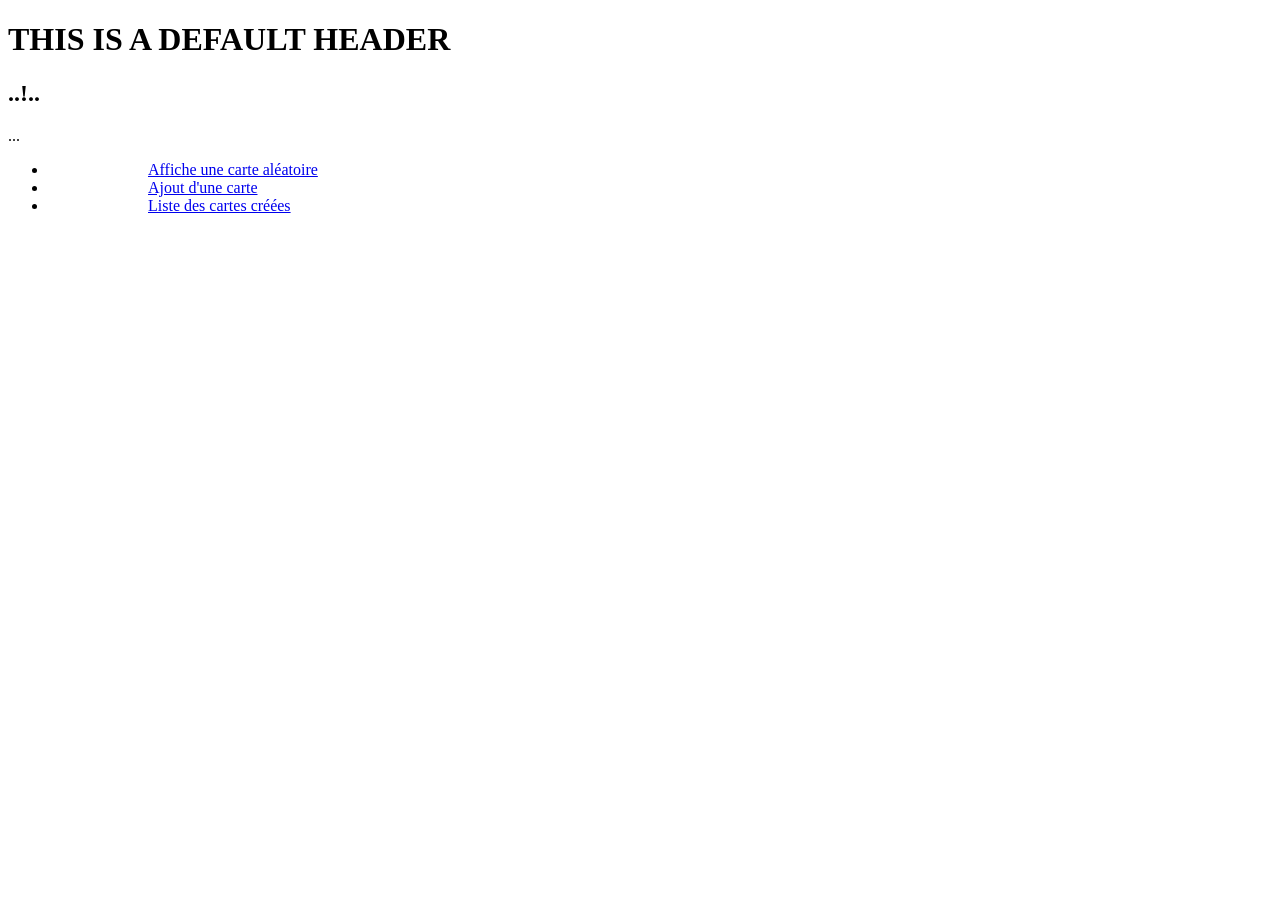
<file: SPWebAppAtelier1/target/classes/templates/index.html>
<!DOCTYPE HTML>
<html xmlns:th="http://www.thymeleaf.org">
<head>
	<meta charset="UTF-8" />
	<title>Card creater</title>
	<link rel="stylesheet" type="text/css" th:href="@{/css/style.css}" />
</head>
<body>	
	<div th:replace="fragments/header :: header">
		<h1> THIS IS A DEFAULT HEADER</h1>
	</div>

	<h2 th:utext="${message}">..!..</h2>

	<div>
		<p th:utext="${messageLocal}">...</p>
	</div>
	<div>
		<nav>
			<ul>
				<li><a href="/getCard"><img th:src="@{../image/randomImage.jpg}" width="100"
					alt="">Affiche une carte aléatoire</a></li>
				<li><a href="/addCard"><img th:src="@{../image/addCard.jpg}" width="100"
					alt="">Ajout d'une carte</a></li>
				<li><a href="/getAll"><img th:src="@{../image/getAllCard.jpg}" width="100"
					alt="">Liste des cartes créées</a></li>
			</ul>
		</nav>
	</div>
</body>
</html>
</file>
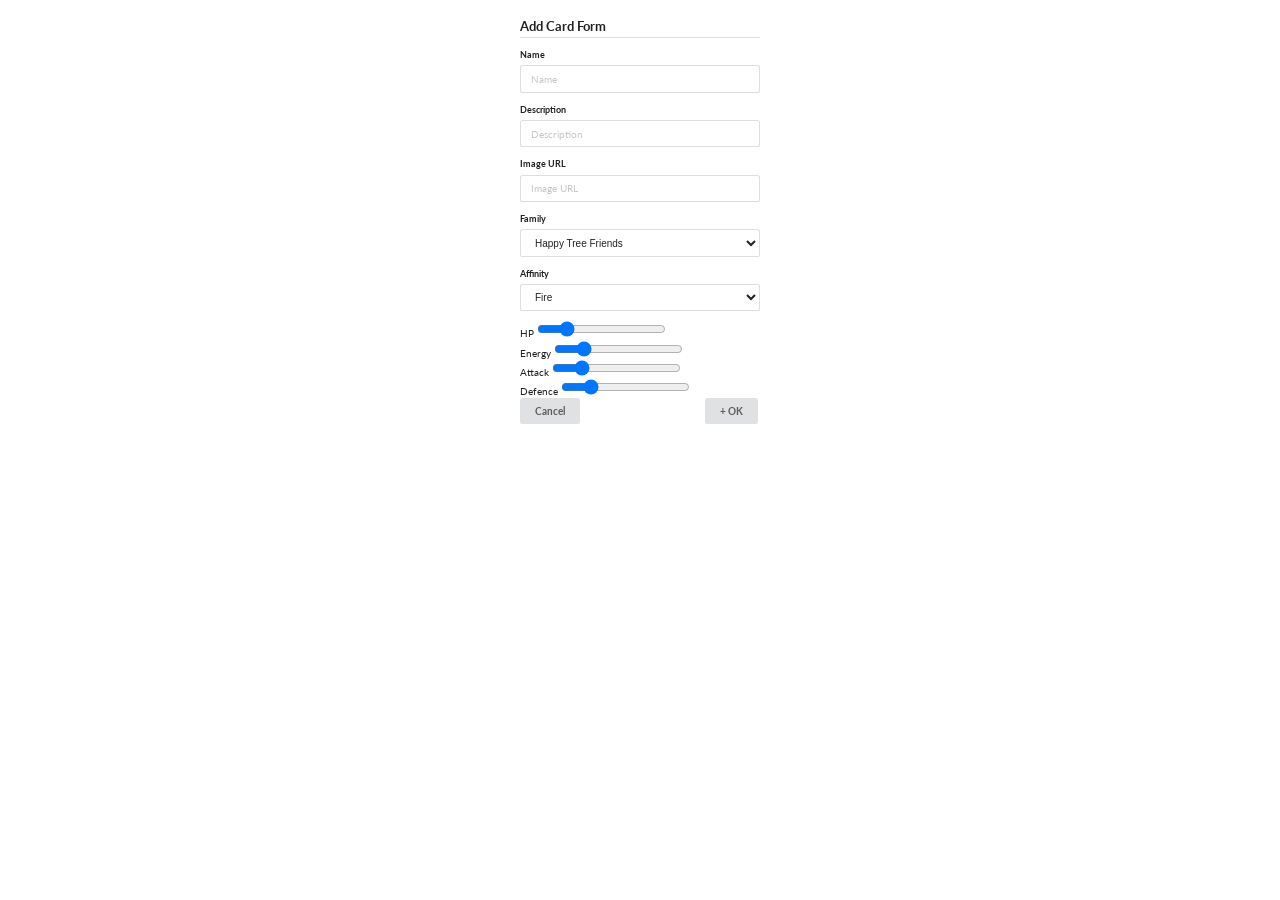
<file: SPEWebAppStatic/bin/static/addCard.html>
<!DOCTYPE html>
<html>
    <head>
        <!-- Standard Meta -->
        <meta charset="utf-8" />
        <meta http-equiv="X-UA-Compatible" content="IE=edge,chrome=1" />
        <meta name="viewport" content="width=device-width, initial-scale=1.0, maximum-scale=1.0">

        <!-- Site Properties -->
        <title>Grid Example - Semantic</title>

        <link rel="stylesheet" type="text/css" href="../lib/Semantic-UI-CSS-master/semantic.min.css">
        <link rel="stylesheet" type="text/css" href="css/custom.css">

    </head>

    <body>
        <div class="ui five column grid">
            <div class="row"></div>
            <div class="column"></div>
            <div class="column"></div>
            <div class="column">
                <form class="ui form" action="./addData" method="GET" id="addCardForm">
                    <h3 class="ui dividing header">Add Card Form</h3>
                    <div class="field">
                        <label>Name</label>
                        <input type="text" name="Name" placeholder="Name" id="Name">
                    </div>
                    <div class="field">
                        <label>Description</label>
                        <input type="text" name="Description" placeholder="Description"id="Description">
                    </div>
                    <div class="field">
                        <label>Image URL</label>
                        <input type="text" name="Image URL" placeholder="Image URL" id="Image URL">
                    </div>
                    <div class="field">
                        <label>Family</label>
                        <select name="Family" id="Family">
                            <option value="Happy Tree Friends">Happy Tree Friends</option>
                            <option value="Pokémon">Pokémon</option>
                            <option value="Yu-Gi-Oh">Yu-Gi-Oh</option>
                          </select>
                    </div>
                    <div class="field">
                        <label>Affinity</label>
                        <select name="Affinity" id="Affinity">
                            <option value="Fire">Fire</option>
                            <option value="Ice">Ice</option>
                            <option value="Water">Water</option>
                            <option value="Spectre">Spectre</option>
                            <option value="Flower">Flower</option>
                          </select>
                    </div>
                    <div class="slidecontainer">
                        <label>HP</label>
                        <input name="HP" type="range" min="1" max="100" value="20" class="slider" id="HPRange">
                    </div>
                    <div class="slidecontainer">
                        <label>Energy</label>
                        <input name="Energy" type="range" min="1" max="100" value="20" class="slider" id="EnergyRange">
                    </div>
                    <div class="slidecontainer">
                        <label>Attack</label>
                        <input name="Attack" type="range" min="1" max="100" value="20" class="slider" id="AttackRange">
                    </div>
                    <div class="slidecontainer">
                        <label>Defence</label>
                        <input name="Defence" type="range" min="1" max="100" value="20" class="slider" id="DefenceRange">
                    </div>
                    <button class="ui button" type="button">Cancel</button>
                    <button class="ui button" type="button" style="float: right;" onclick="SendCard()">+ OK</button>
                </form>
            </div>
        </div>
    </body>
</html>
<script type="text/javascript" src="./js/addCard.js"></script>
</file>
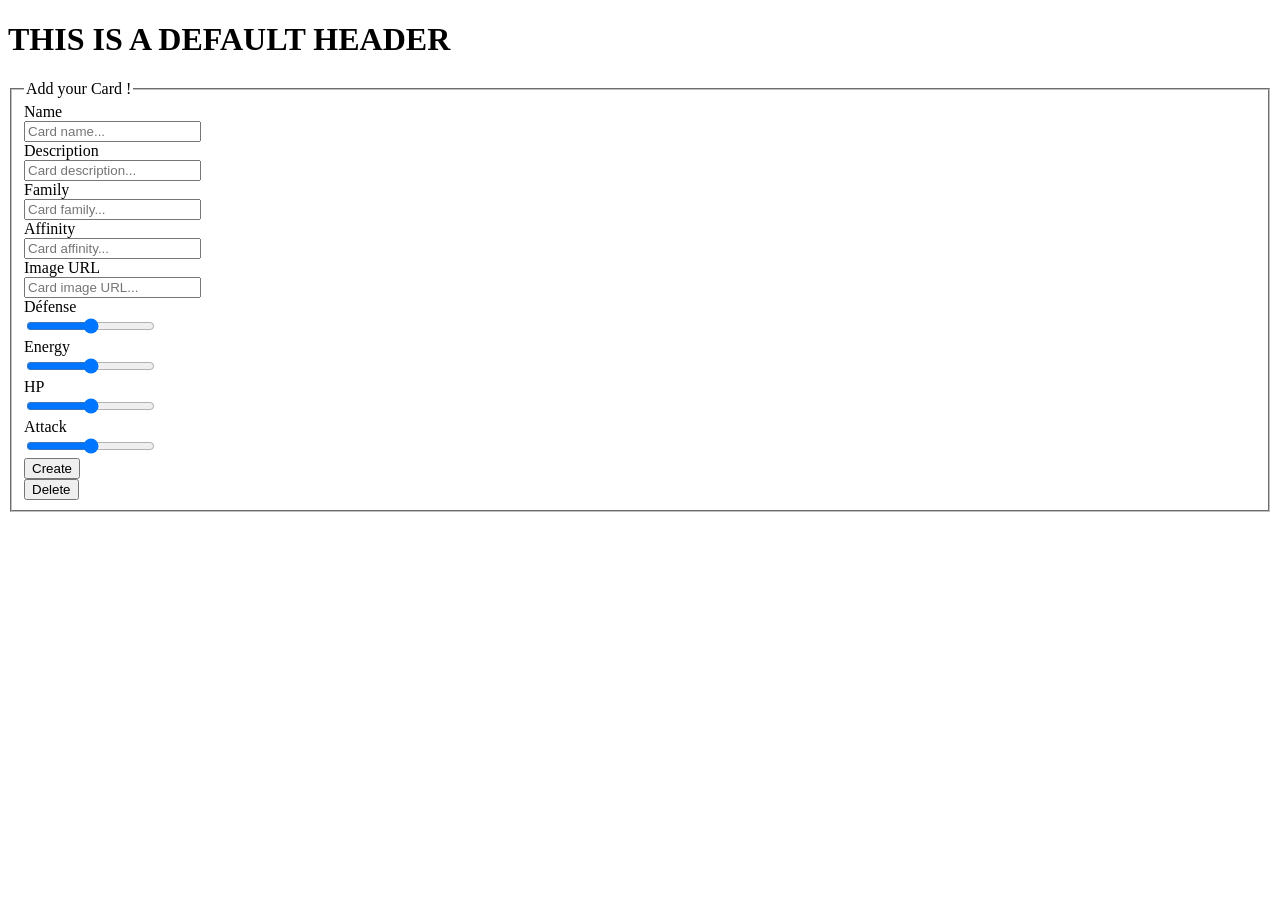
<file: SPWebAppAtelier1/target/classes/templates/cardForm.html>
<!DOCTYPE HTML>
<html xmlns:th="http://www.thymeleaf.org">
<head>
<meta charset="UTF-8" />
<title>Welcome</title>
<link rel="stylesheet" type="text/css" th:href="@{/css/style.css}" />

</head>
<body>
		<div th:replace="fragments/header :: header">
		<h1> THIS IS A DEFAULT HEADER</h1>
	</div>
	<form th:action="@{/addCard}"
         th:object="${cardForm}" method="POST">
		<fieldset >
			<legend >Add your Card ! </legend>
			<div >
				<label for="form-name">Name</label>
				<div >
					<input id="form-name" type="text"
						placeholder="Card name..." th:field="*{name}">
				</div>
			</div>
			<div >
				<label  for="form-description">Description</label>
				<div >
					<input  id="form-description" type="text"
						placeholder="Card description..." th:field="*{description}">
				</div>
				<label  for="form-family">Family</label>
				<div >
					<input id="form-family" type="text"
						placeholder="Card family..." th:field="*{family}">
				</div>
				<label  for="form-affinity">Affinity</label>
				<div >
					<input id="form-affinity" type="text"
						placeholder="Card affinity..." th:field="*{affinity}">
				</div>
				<label  for="form-imgUrl">Image URL</label>
				<div >
					<input  id="form-imgUrl" type="text"
						placeholder="Card image URL..." th:field="*{imgUrl}">
				</div>
				<label  for="form-defense">Défense</label>
				<div >
					<input  id="form-defense" type="range" min="0" max="100"
						placeholder="Card defense level..." th:field="*{defense}">
				</div>
				<label  for="form-energy">Energy</label>
				<div >
					<input  id="form-energy" type="range" min="0" max="100"
						placeholder="Card energy level..." th:field="*{energy}">
				</div>
				<label  for="form-HP">HP</label>
				<div >
					<input  id="form-HP" type="range" min="0" max="100"
						placeholder="Card HP level..." th:field="*{hp}">
				</div>
				<label  for="form-attack">Attack</label>
				<div >
					<input  id="form-attack" type="range" min="0" max="100"
						placeholder="Card attack level..." th:field="*{attack}">
				</div>
			</div>
			<div >
				<input type="submit"  class="uk-button uk-button-default" value="Create" />
			</div>
			
			<div >
				<input type="reset"  class="uk-button uk-button-default" value="Delete" />
			</div>

		</fieldset>
	</form>

</body>

</html>
</file>
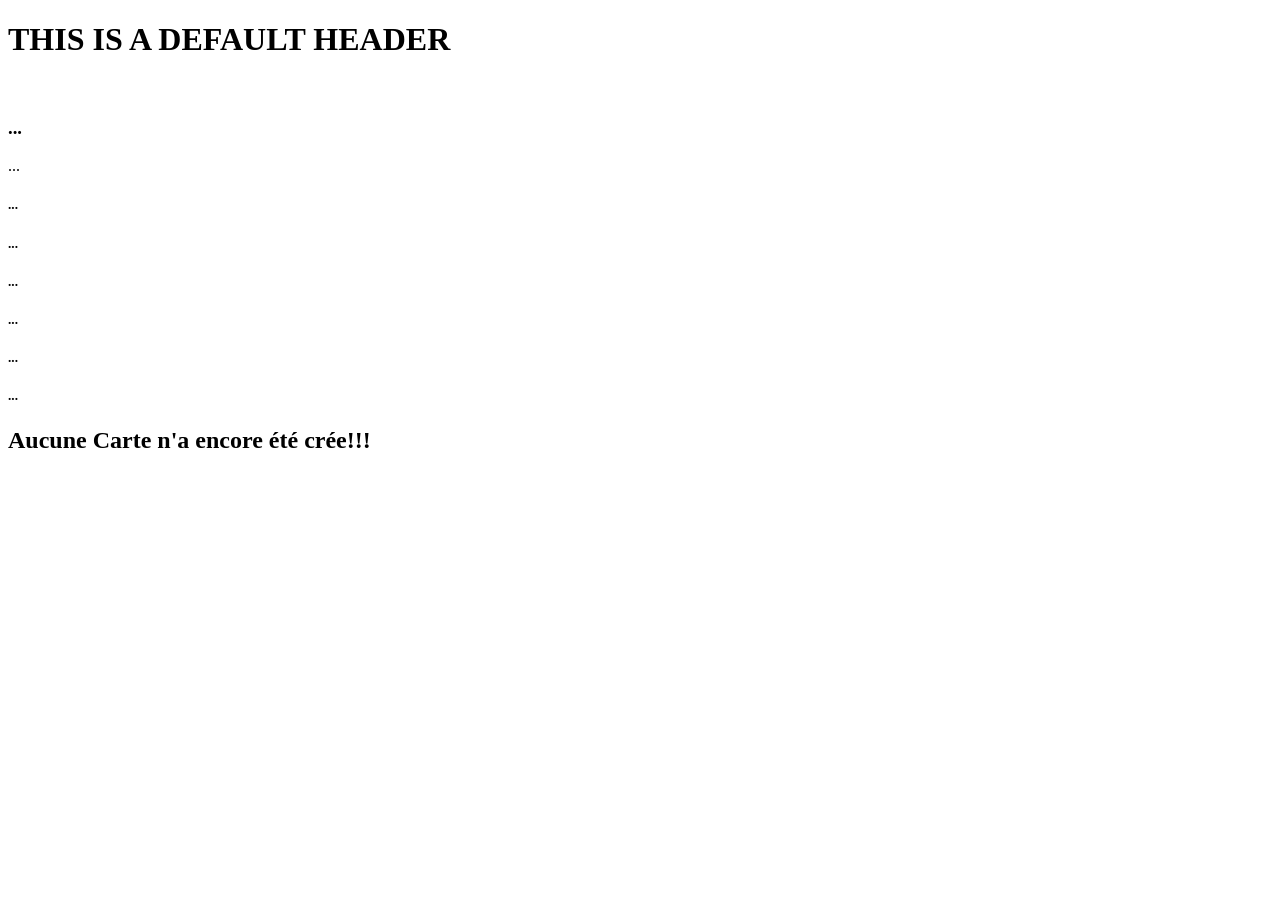
<file: SPWebAppAtelier1/target/classes/templates/cardView.html>
<!DOCTYPE HTML>
    <html xmlns:th="http://www.thymeleaf.org">
    <head>
    <meta charset="UTF-8" />
    <title>Welcome</title>
    <link rel="stylesheet" type="text/css" th:href="@{/css/style.css}" />
    </head>
    <body>
    	<div th:replace="fragments/header :: header">
    		<h1> THIS IS A DEFAULT HEADER</h1>
    	</div>
    	
    	<div th:if="${myCard != null }">
    	
    		<img th:src="${myCard.imgUrl}" alt="">

    		<h3 th:utext="${myCard.name}">...</h3>

    		<div>
    			<p th:utext="${myCard.description}">
    				...
    			</p>	
    		</div>
    		<h5 th:text="'Family:  '+${myCard.family}">...</h5>
    		<h5 th:text="'Affinity:  '+${myCard.affinity}">...</h5>
    		<h5 th:text="'Defense:  '+${myCard.defense}">...</h5>
			<h5 th:text="'Energy:  '+${myCard.energy}">...</h5>
			<h5 th:text="'HP:  '+${myCard.hp}">...</h5>
			<h5 th:text="'Attack:  '+${myCard.attack}">...</h5>
    	</div>
    	
    	<div th:unless="${myCard != null }">
 			<h2> Aucune Carte n'a encore été crée!!!</h2>
    	</div>
    	
    	
    	
    </body>
    </html>
</file>
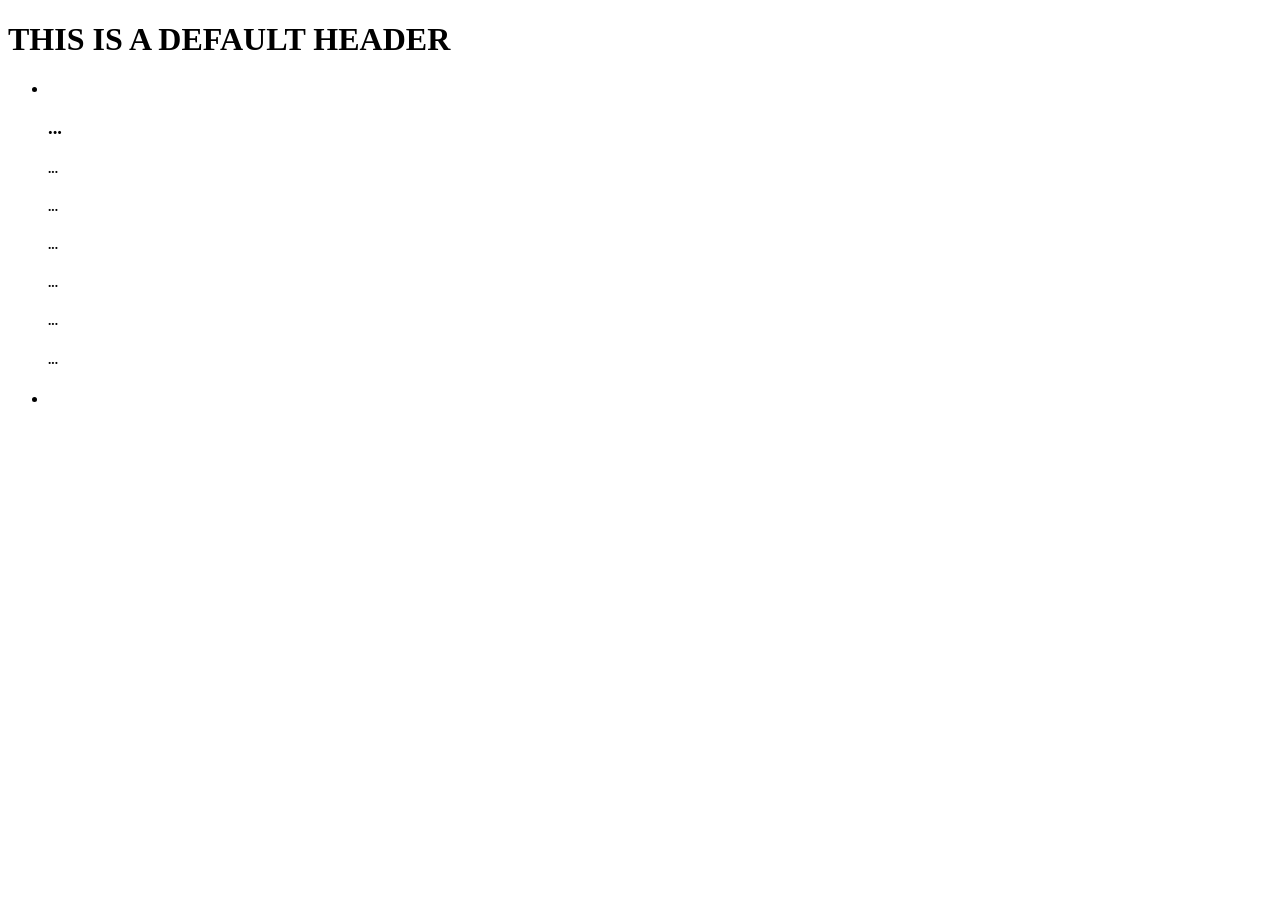
<file: SPWebAppAtelier1/target/classes/templates/cardViewList.html>
<!DOCTYPE HTML>
  <html xmlns:th="http://www.thymeleaf.org">
  <head>
  <meta charset="UTF-8" />
  <title>Welcome</title>
  <link rel="stylesheet" type="text/css" th:href="@{/css/style.css}" />
  </head>
  <body>
  	<div th:replace="fragments/header :: header">
  		<h1> THIS IS A DEFAULT HEADER</h1>
  	</div>
  	<ul>
  		<li th:each="card : ${cardList}">
  			<div>
  				<img th:src="${card.imgUrl}" alt="">
  				<h3 th:utext="${card.name}">...</h3>
  				<div >
  					<p th:text="'Description:  '+${card.description}"></p>
  				</div>
  				<h5 th:text="'Family:  '+${card.family}">...</h5>
  				<h5 th:text="'Affinity:  '+${card.affinity}">...</h5>
  				<h5 th:text="'Defense:  '+${card.defense}">...</h5>
  				<h5 th:text="'Energy:  '+${card.energy}">...</h5>
  				<h5 th:text="'HP:  '+${card.hp}">...</h5>
  				<h5 th:text="'Attack:  '+${card.attack}">...</h5>
  			</div>
  		<li>
  	</ul>
  </body>
  </html>
</file>
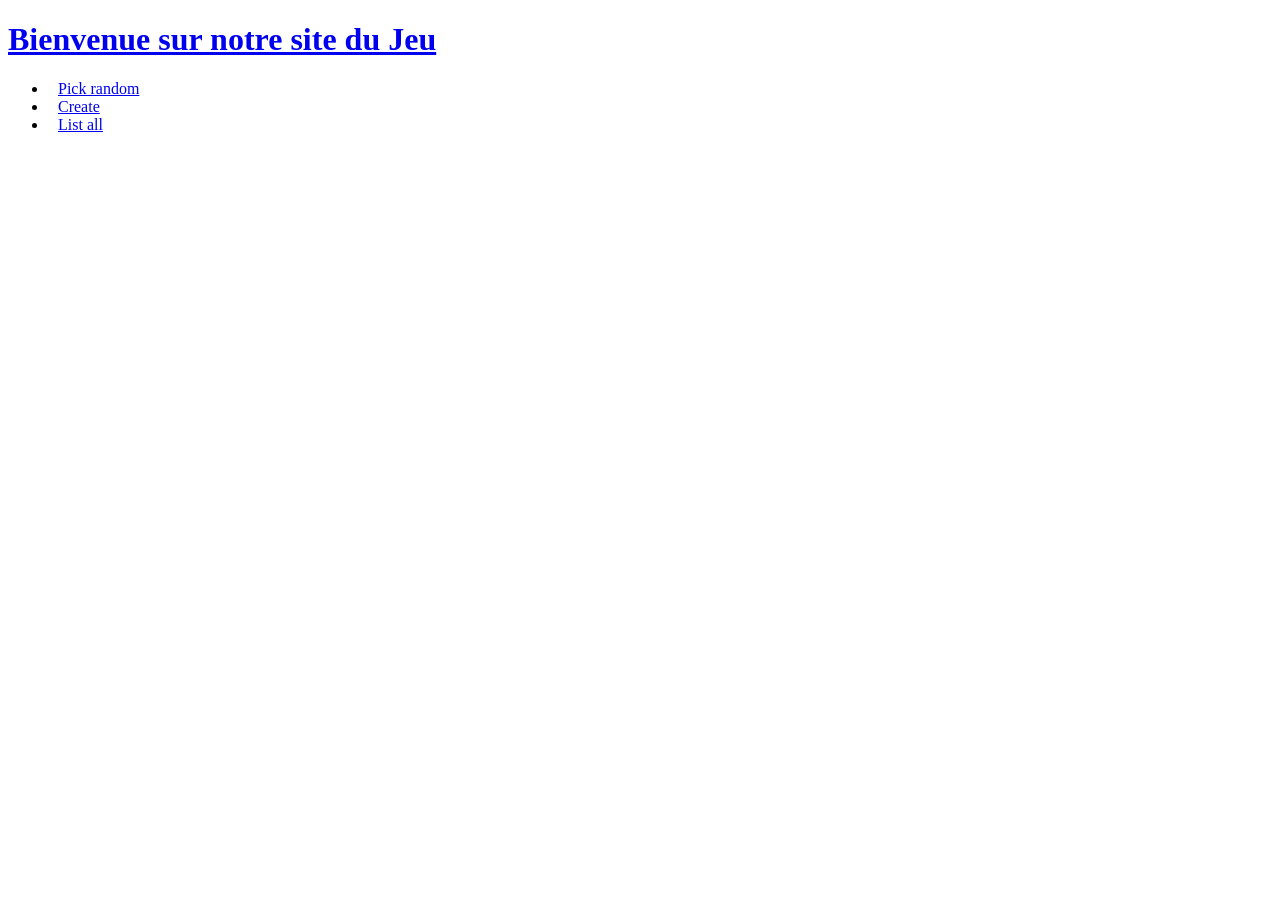
<file: SPWebAppAtelier1/target/classes/templates/fragments/header.html>
<!DOCTYPE HTML>
<html xmlns:th="http://www.thymeleaf.org">
	<head>
		<meta charset="UTF-8" />
		<title>HEADER</title>
		<link rel="stylesheet" type="text/css" th:href="@{/css/style.css}" />
	</head>
	<body>
	
		<div th:fragment="header">
			<a href="/index"><h1>Bienvenue sur notre site du Jeu</h1></a>
		
			<div>
				<nav>
					<ul>
						<li><a href="/getCard"><img th:src="@{../image/randomImage.jpg}" width="10"
							alt="">Pick random</a></li>
						<li><a href="/addCard"><img th:src="@{../image/addCard.jpg}" width="10"
							alt="">Create </a></li>
						<li><a href="/getAll"><img th:src="@{../image/getAllCard.jpg}" width="10"
							alt="">List all</a></li>
					</ul>
				</nav>
			</div>
		</div>
	</body>
</html>
</file>
<file: SPEWebAppStatic/bin/static/css/custom.css>
html{
    font-size: 10px
}

body{
    font-size: 10px
}

.statsTable{
    margin-left: auto;
    margin-right: auto;
}

.cardName{
    text-transform: uppercase;
    font-size: larger;
}

.imageCard{
    height: 100px;
}

.limitText{
    text-overflow:ellipsis;
}

.ui.messageLight{
    background: #ffffff;
    padding: 1em 1.5em;
    line-height: 1.4285em;
    border-radius: .28571429rem;
    -webkit-box-shadow: 0 0 0 1px rgba(252, 252, 252, 0.22) inset, 0 0 0 0 transparent;
    box-shadow: 0 0 0 1px rgba(252, 252, 252, 0.22) inset, 0 0 0 0 transparent;
}

.overflowHiden{
    overflow:  auto;
}
</file>
